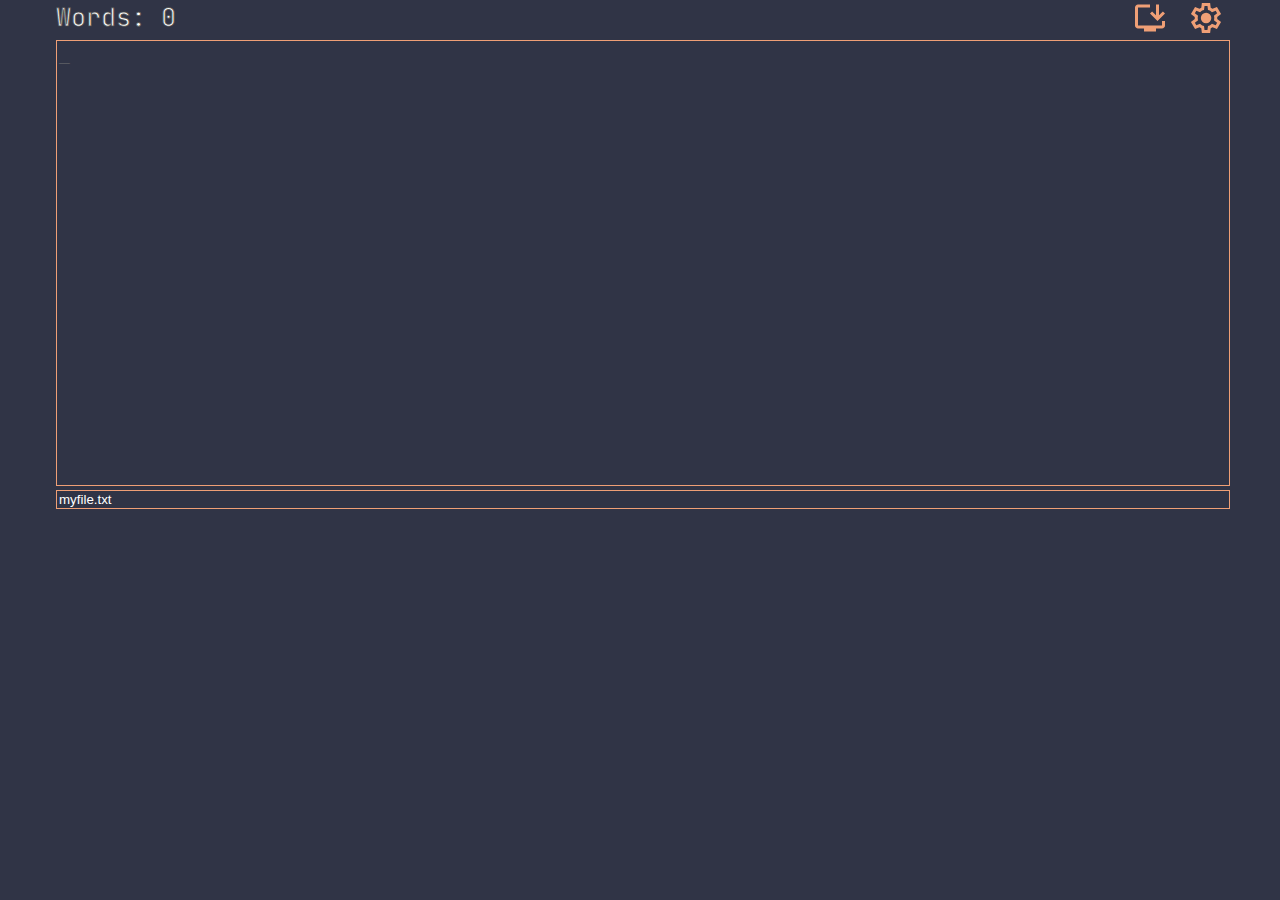
<file: index.html>
<!DOCTYPE html>
<html lang="en">
	<head>
		<meta charset="UTF-8" />
		<meta name="viewport" content="width=device-width, initial-scale=1.0" />
		<title>Document</title>
		<link rel="stylesheet" href="./css/main.css" />
		<link rel="preconnect" href="https://fonts.googleapis.com" />
		<link rel="preconnect" href="https://fonts.gstatic.com" crossorigin />
		<link
			href="https://fonts.googleapis.com/css2?family=JetBrains+Mono:ital,wght@0,100..800;1,100..800&display=swap"
			rel="stylesheet"
		/>
	</head>

	<body>
		<header>
			<div class="container header__box">
				<p class="header__result">Words: 0</p>
				<ul class="header__list">
					<li class="header__item">
						<button
							type="button"
							class="header__btn"
							id="download-btn"
							onclick="saveFile()"
						>
							<svg class="header__icon">
								<use href="./assets/icons/symbol-defs.svg#icon-install"></use>
							</svg>
						</button>
					</li>
					<li class="header__item">
						<a type="button" class="header__btn" href="./pages/settings.html">
							<svg class="header__icon">
								<use href="./assets/icons/symbol-defs.svg#icon-settings"></use>
							</svg>
						</a>
					</li>
				</ul>
			</div>
		</header>
		<section>
			<div class="container">
				<textarea
					id="editor"
					class="textarea"
					placeholder="_"
					value="d"
				></textarea>
				<input
					type="text"
					id="fileName"
					placeholder="Enter file name"
					value="myfile.txt"
					class="input"
				/>
			</div>
		</section>
		<script src="./js/index.js"></script>
	</body>
</html>
</file>
<file: css/main.css>
.header__box {
  display: flex;
}
.header__result {
  color: #fff;
  -webkit-text-stroke-width: 1px;
  -webkit-text-stroke-color: rgba(70, 70, 70, 0.8235294118);
  font-family: "JetBrains Mono";
  font-size: 25px;
  font-style: normal;
  font-weight: 400;
  line-height: normal;
  margin-right: auto;
}
.header__list {
  display: flex;
  gap: 20px;
}
.header__item {
  margin: 0;
  padding: 0;
}
.header__icon {
  fill: #ef9f76;
  width: 36px;
  height: 36px;
  margin: 0;
}
.header__btn {
  border: none;
  background-color: transparent;
  padding: 0;
}

body {
  background: #303446;
}

.textarea {
  width: 100%;
  height: 97%;
  background: #303446;
  padding-bottom: 400px;
  resize: none;
  outline: #303446;
  caret-color: rgb(253, 253, 253);
  font-size: 18px;
  color: #ffffff;
  border: 0.3px solid #ef9f76;
}

.input {
  border: 0.3px solid #ef9f76;
  background: transparent;
  outline: #303446;
  caret-color: rgb(253, 253, 253);
  color: #ffffff;
  width: 100%;
}

.input::-moz-placeholder {
  color: #ffffff;
}

.input::placeholder {
  color: #ffffff;
}

* {
  margin: 0;
}

.container {
  padding-left: 56px;
  padding-right: 56px;
}

a {
  text-decoration: none;
}

img {
  display: block;
}

ul {
  margin: 0;
  padding: 0;
  list-style: none;
}

h1,
h2,
h3,
h4,
p {
  margin: 0;
}
</file>
